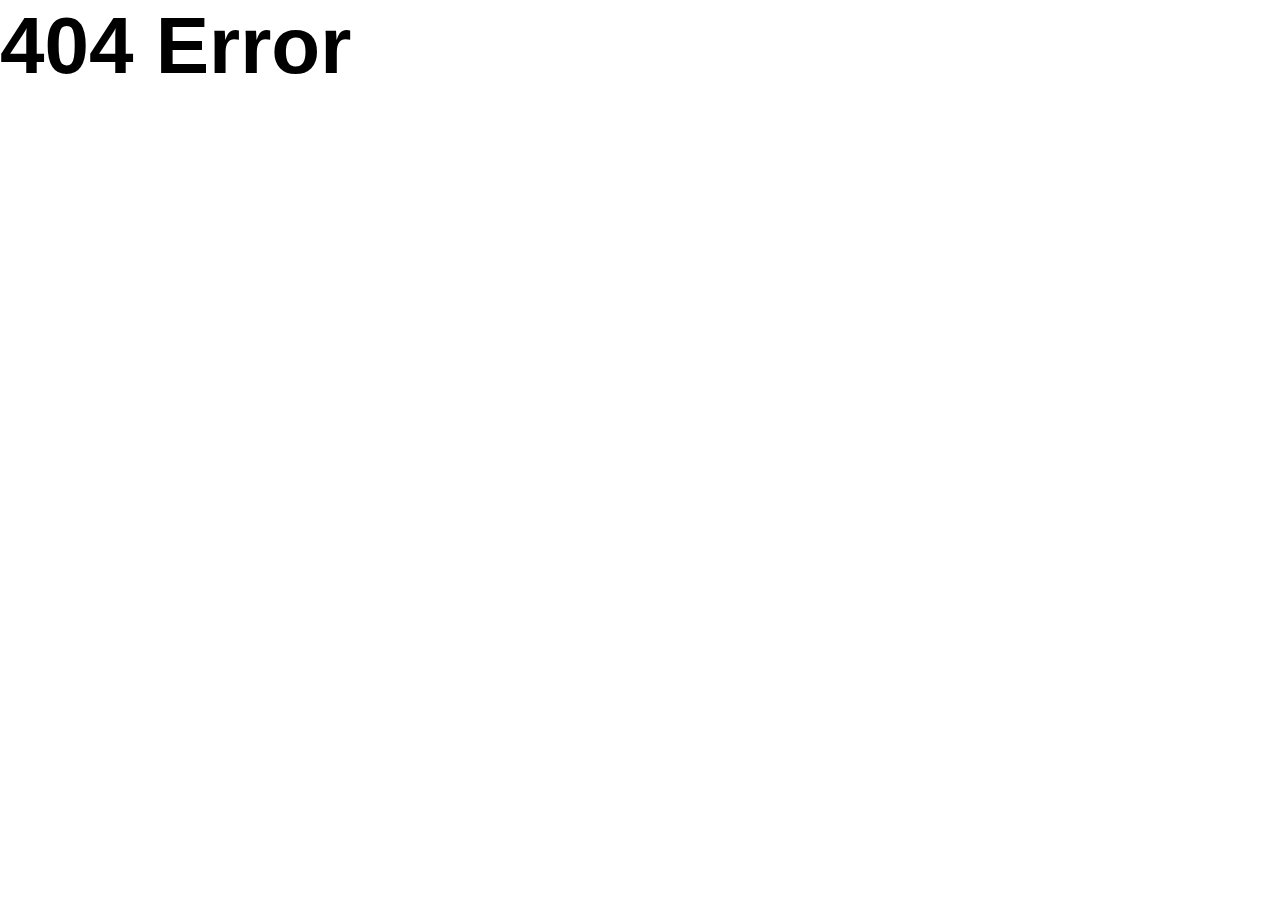
<file: subscribed.html>
<!DOCTYPE html>
<html lang="en" dir="ltr">
  <head>
    <meta charset="utf-8">
    <title>YOUTUBE</title>
    <link rel="stylesheet" href="style.css">
  </head>
  <body>
    <div class="error">
      <p><b>404 Error</b></p>
    </div>
  </body>
</html>
</file>
<file: style.css>
/*----index-----*/
/*------nav----*/
*{
  margin: 0;
  padding: 0;
  font-family: 'poppins',sans-serif;
  box-sizing: border-box;
}
a{
  text-decoration: none;
  color: #5a5a5a;
}
img{
  cursor: pointer;
}


.flex-div{
  display: flex;
  align-items: center;
}
nav{
  padding: 10px 2%;
  justify-content: space-betweem;
  box-shadow: 0 0 10px rgba(0, 0, 0, 0.2);
  background: #fff;
  position: sticky;
  top: 0;
  z-index: 10;
}
.nav-left {
  margin-right: 25%;
}
.nav-right{
  margin-left: 25%;
}
.flex-div .nav-right img{
  width: 40px;
  margin-right:px;
  padding-bottom: 5px;
  padding-top: 5px;
}
.user-icon{
  width: 25px;
  border-radius: 50%;
  margin-right: 0;
}
.upload{
  width: 10px;
  size: 10;
}
.nav-left .menu-icon{
  width: 40px;
}
.nav-left .logo{
  width: 50px;
  padding-top: 5px;
}
.nav-middle .mic-icon{
  width: 40px;
}


.search-box{
  height: 40px;
  border: 1px solid #ccc;
  margin-right: 5px;
  padding: 8px 1px;
  border-radius: 40px;
  background-color: #C8C7C7;
}
.search-box input{
  width: 400px;
  border:0;
  color: black;
  outline: 0;
  background: transparent;
  margin-left: 3%;
  font-size: 20px;
}
.search-box input::placeholder{
  color: black;
}

/*------sidebar-------*/
.sidebar{
  background: #fff;
  width: 15%;
  height: 100vh;
  position: fixed;
  top: 0;
  padding-top: 80px;
  padding-left: 2%;
  overflow-y: scroll;
}
.sidebar::-webkit-scrollbar{
  display: none;
}
.shortcut-links a img{
  width: 20px;
  margin-right: 20px;
}
.shortcut-links a{
  display: flex;
  align-items: center;
  margin-bottom: 28px;
  width: fit-content;
  flex-wrap: wrap;
}
.shortcut-links a:first-child{
  color: red;
}

.sidebar hr{
  border: 0;
  height: 1px;
  background: #ccc;
  width: 90%;
  margin-bottom: 20px;
}
.subscribed-list h3{
  font-size: 13px;
  margin: 20px 0;
  color: #5a5a5a;
}
.subscribed-list a{
  display: flex;
  align-items:center;
  margin-bottom: 28px;
  width: fit-content;
  flex-wrap: wrap;
}
.subscribed-list a img{
  width: 25px;
  border-radius: 50%;
  margin-right: 20px;
}
/*-------- main----------- */
.container{
  background: #f9f9f9;
  padding-left: 17%;
  padding-right: 2%;
  padding-top: 15px;
  padding-bottom: 20px;
}
.banner{
  width: 101%;
}
.banner img{
  width: 100%;
  height: 50%;
  border-radius: 20px;
}
.list-container{
  display: grid;
  grid-template-columns: repeat(auto-fit,minmax(250px,1fr));
  grid-column-gap: 16px;
  grid-row-gap: 30px;
   margin-top: 15px;
}
.vid-list.thumbnail{
  width: 100%;
  border-radius: 5%;
}
.vid-list.flex-div{
  align-items: flex-start;
  margin-top: 7px;
}
.flex-div img{
  width: 65px;
  margin-right: 5px;
  margin-left: 5px;
  border-radius: 50%;
}
.vid-info{
  color:#5a5a5a;
  font-size: 13px;
}
.vid-info a{
  color: #000;
  font-weight: 600;
  display: block;
  margin-bottom: 2px;
}
/*-------explore--------*/
.trend-container{

  display: grid;
  grid-template-columns: repeat(auto-fit,minmax(200px,1fr));
  grid-column-gap: 16px;
  grid-row-gap: 30px;
  margin-top: 5px;
  margin-bottom: 15px;
}
.container hr{
  margin-bottom: 20px;
}

.trend{
  padding-top: 10px;
  padding-left: 25%;
  padding-right: 2px;
}
.trend img{
  width: 30PX;
  margin-top: 0px;
  margin-left: 5px;
  margin-right: 5px;
}
.trend img{
  margin-top: 0px;
}
.trend a p{
  margin-bottom: 10px;
  align-items: center;

}
.trend:hover{
  background-color: #C6C6C6;
}
/*---------Subscription---------*/
.text p{
  margin-top: 20px;
  margin-bottom: 20px;
  font-weight: 600;
}
.chnl-list{
  display: grid;
  grid-template-columns: repeat(auto-fit,minmax(200px,1fr));
  grid-column-gap: 16px;
  grid-row-gap: 30px;
  margin-top: 15px;
  margin-bottom: 15px;
}
.subs{
  padding-top: 10px;
  padding-left: 10%;
  padding-right: 2px;
  justify-content: center;
  align-items: center;
  text-align: center;
}
.subs img{
    margin-top: 10px;
    width:80%;
    border-radius: 20%;
}
.subs a p{
  margin-bottom:10px;
  margin-top: 40px;
  align-items: center;
  font-weight: bold;
  color: grey;
}
.subs:hover{
  background-color: #C6C6C6;
}
.arrow img{
  width:20px;
}

/*---subscribes---*/
.error p b {
  font-weight: 600;
  font-size: 500%;
  align-items:center;
  font-family: sans-serif;
}
.vid-list:hover{
  transform: scale(1.1);
}
</file>
